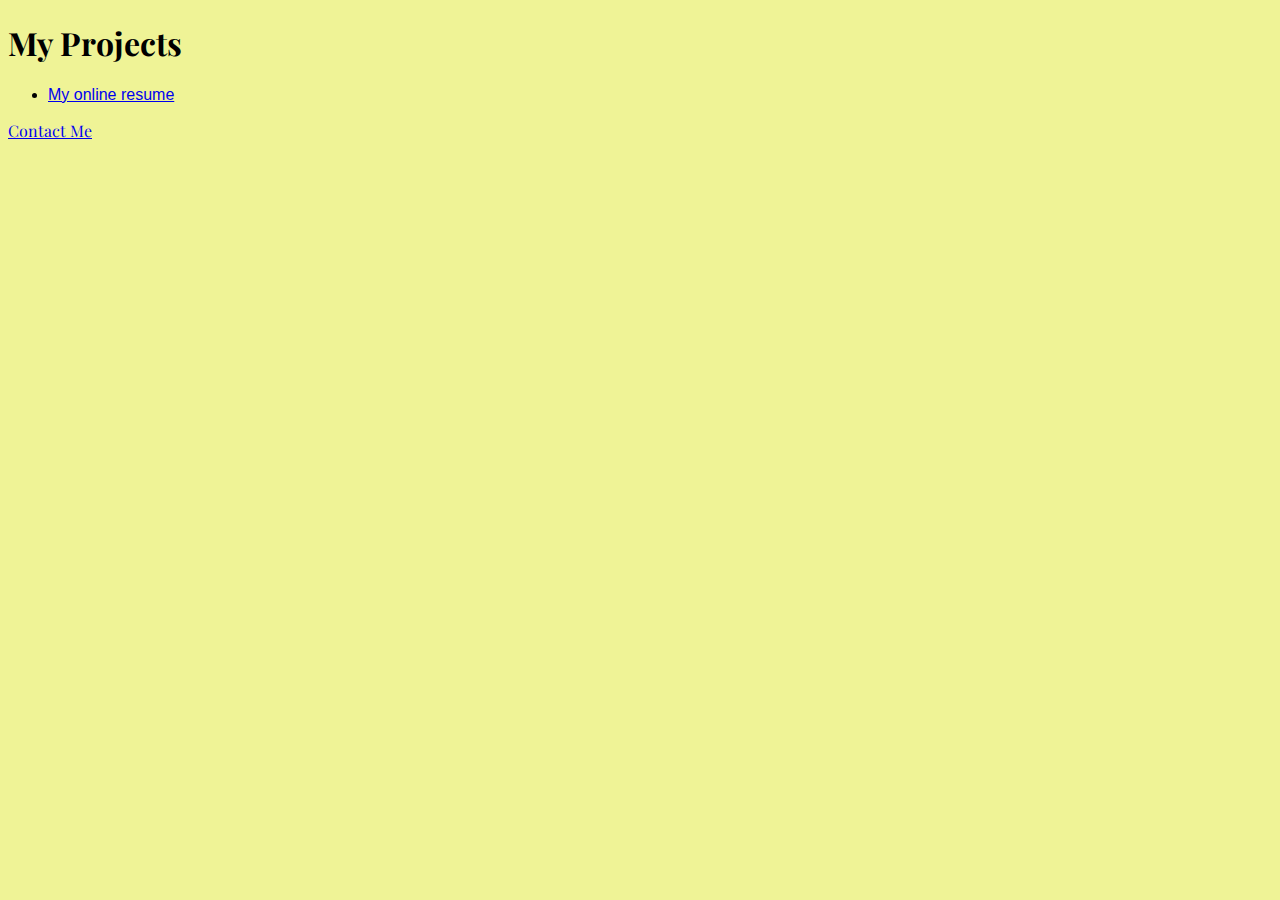
<file: index.html>
<!DOCTYPE html>
<html lang="en">
  <head>
    <meta charset="UTF-8" />
    <meta name="viewport" content="width=device-width, initial-scale=1.0" />
    <link rel="stylesheet" href="./style.css" />
    <title>My projects</title>
    <link rel="preconnect" href="https://fonts.googleapis.com" />
    <link rel="preconnect" href="https://fonts.gstatic.com" crossorigin />
    <link
      href="https://fonts.googleapis.com/css2?family=Playfair+Display:ital,wght@0,400..900;1,400..900&display=swap"
      rel="stylesheet"
    />
  </head>
  <body>
    <h1>My Projects</h1>
    <ul>
      <li>
        <a href="./resume.html">My online resume</a>
      </li>
    </ul>
    <footer>
      <a href="./contact.html">Contact Me</a>
    </footer>
  </body>
</html>
</file>
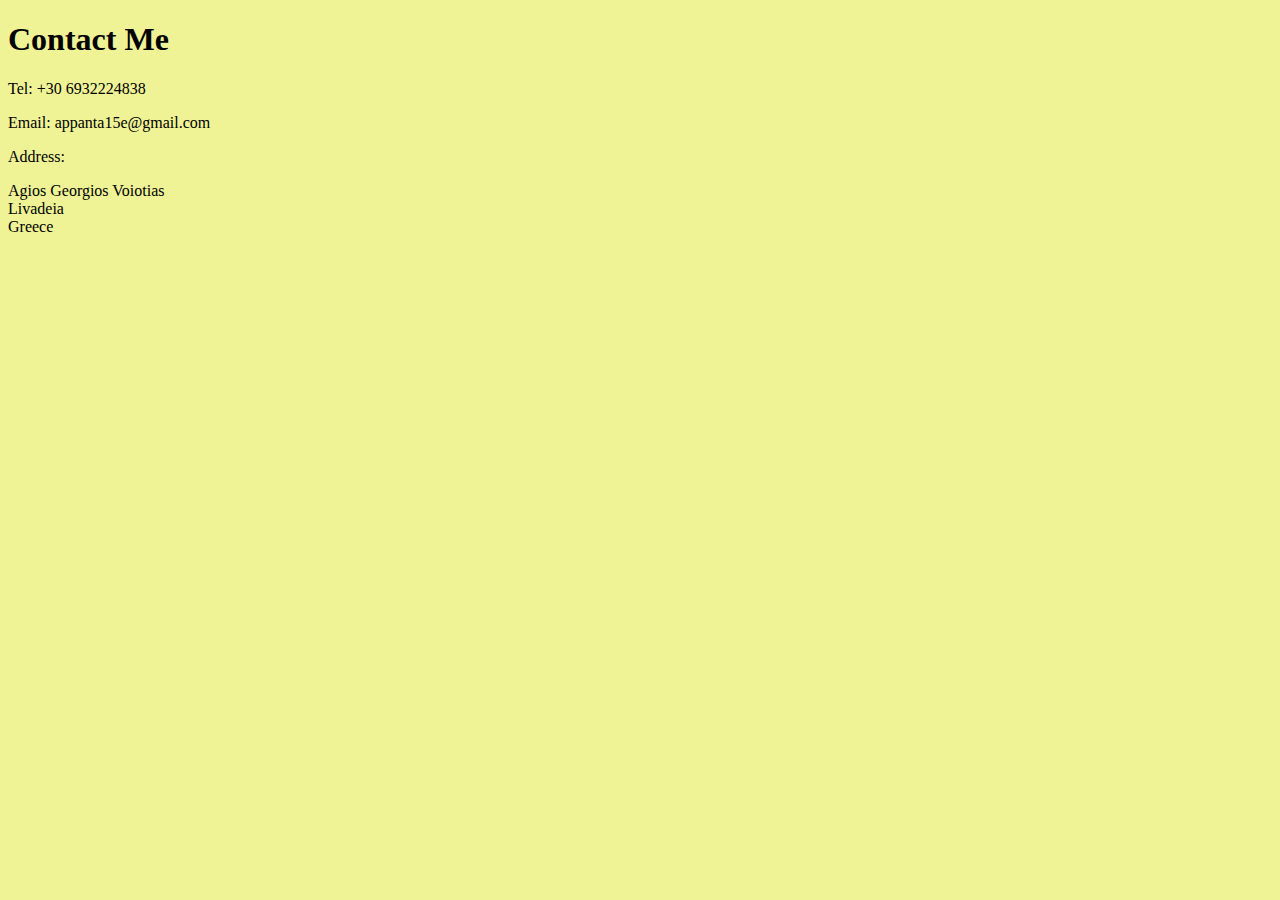
<file: contact.html>
<!DOCTYPE html>
<html lang="en">
<head>
    <meta charset="UTF-8">
    <meta name="viewport" content="width=device-width, initial-scale=1.0">
    <title>Document</title>
    <link rel="stylesheet" href="style.css">
</head>
<body>
    <h1>Contact Me</h1>
<p>Tel: +30 6932224838</p>
<p>Email: appanta15e@gmail.com</p>
<p>Address:</p>
<p>
  Agios Georgios Voiotias<br />
  Livadeia<br />
  Greece <br />
</p>
</body>
</html>
</file>
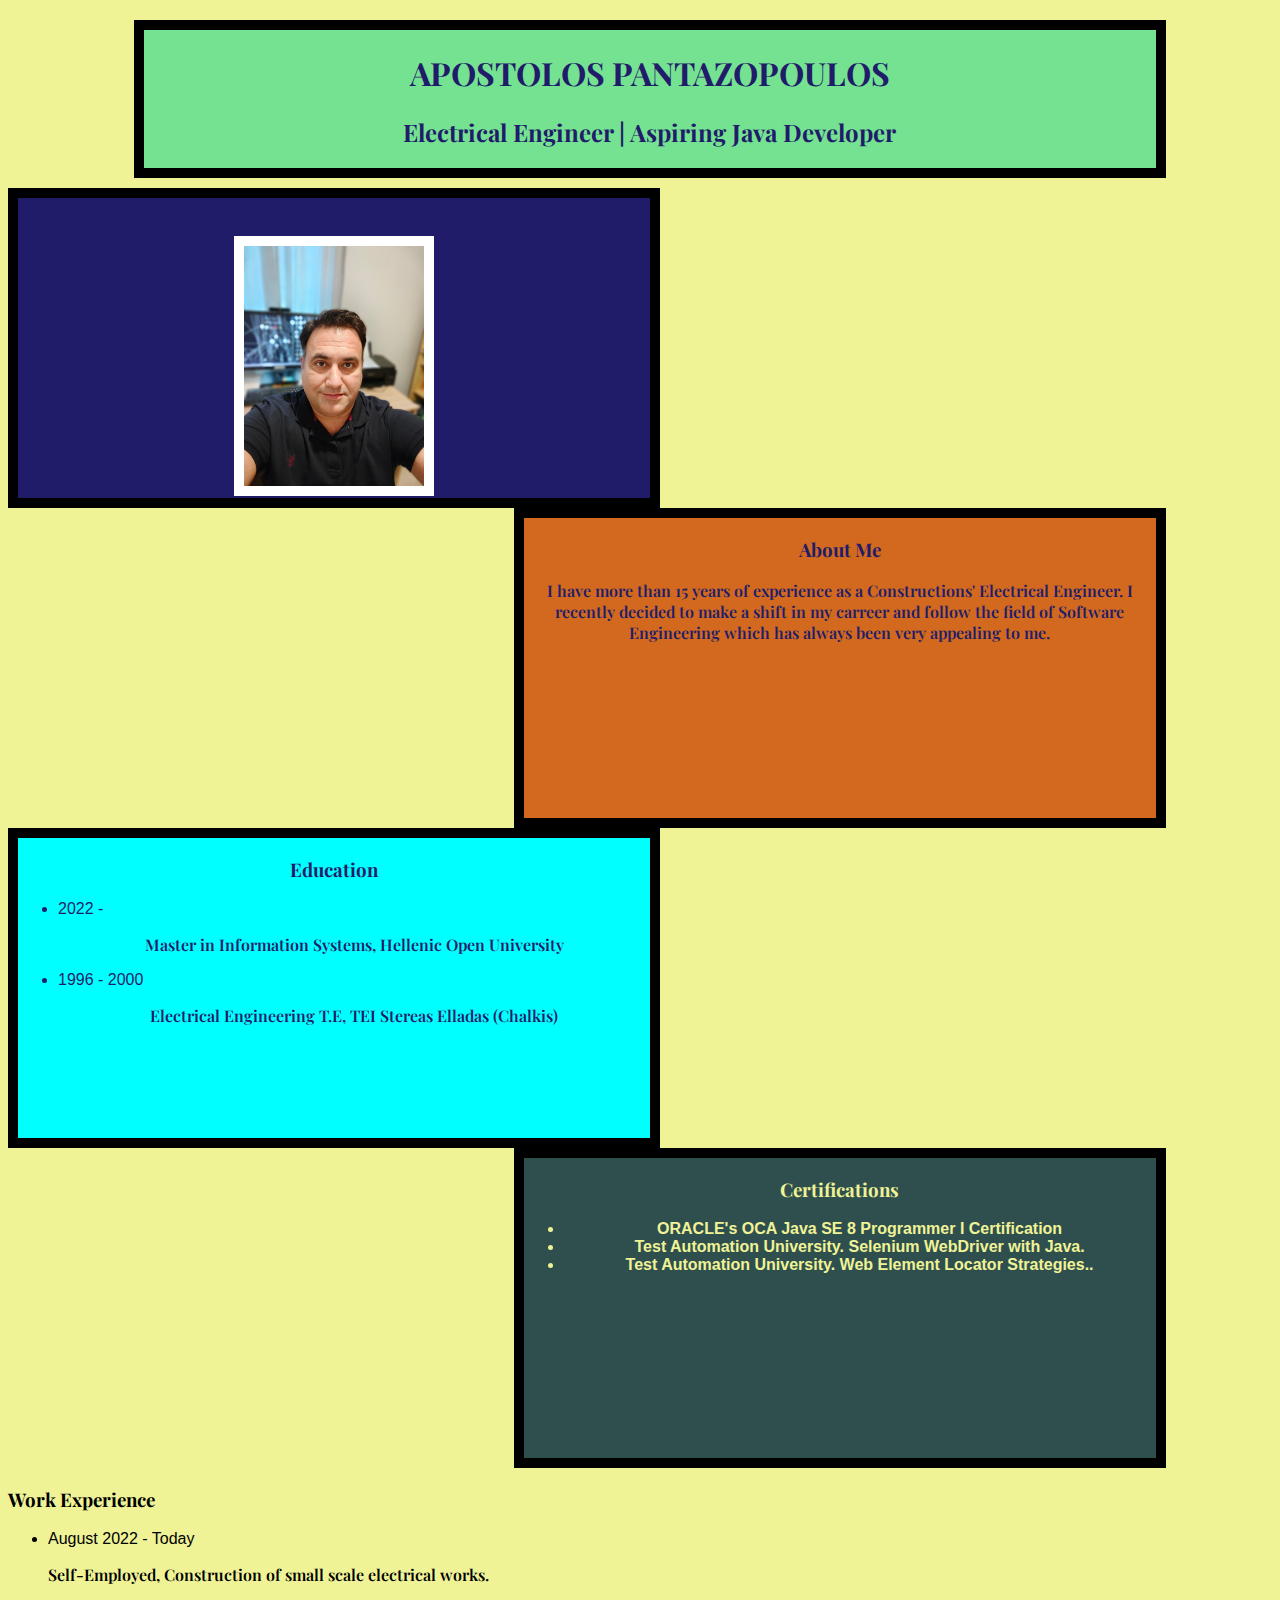
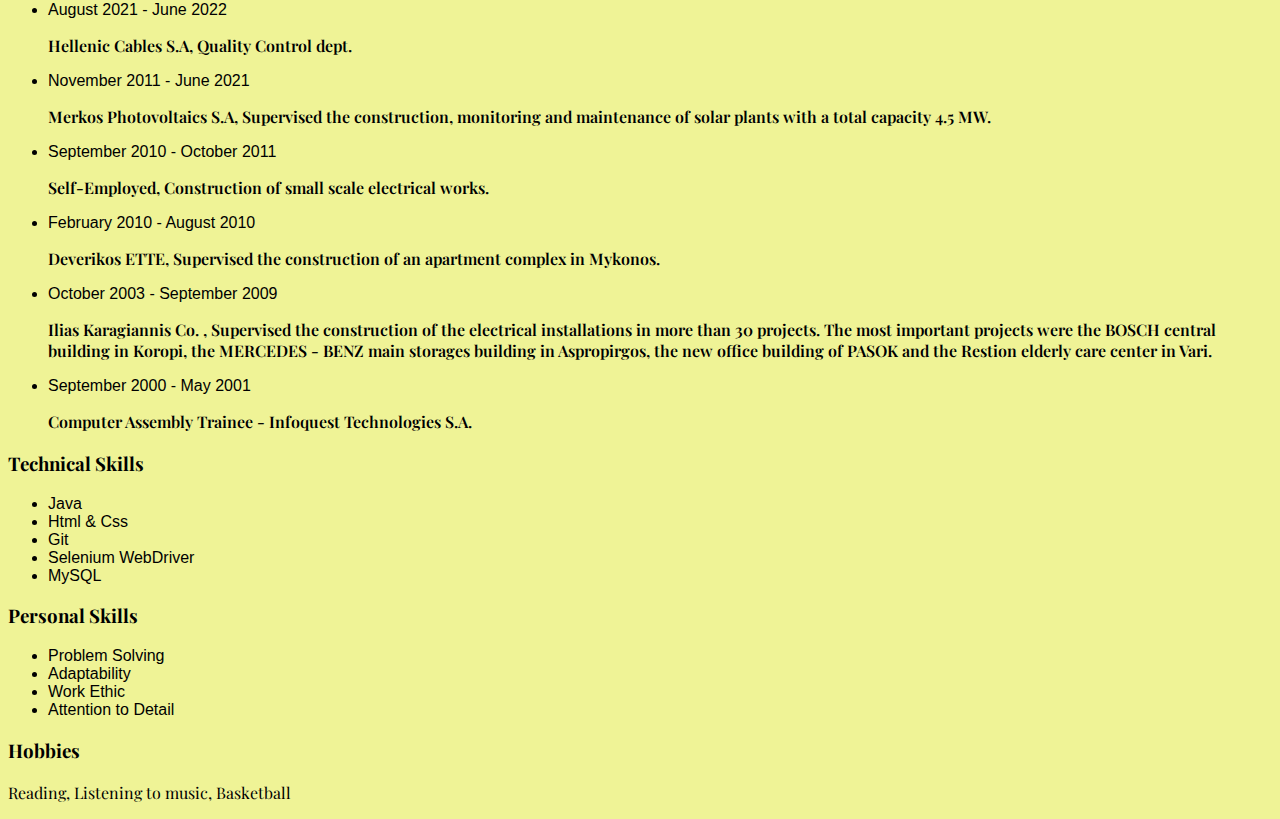
<file: resume.html>
<!DOCTYPE html>
<html lang="en">
<head>
  <meta charset="UTF-8">
  <meta name="viewport" content="width=device-width, initial-scale=1.0">
  <title>Document</title>
  <link rel="stylesheet" href="./style.css">
  <link rel="preconnect" href="https://fonts.googleapis.com">
<link rel="preconnect" href="https://fonts.gstatic.com" crossorigin>
<link href="https://fonts.googleapis.com/css2?family=Playfair+Display:ital,wght@0,400..900;1,400..900&display=swap" rel="stylesheet">
</head>
<body>
  <div id="title">
    <h1>APOSTOLOS PANTAZOPOULOS</h1>
    <h2>Electrical Engineer | Aspiring Java Developer</h2>
  </div>

  <div id="myPhoto"> 
    <img src="./assets/images/lp2.jpg" height="200" alt="a photo of me" />
  </div>
  
  <div id="about">
    <h3>About Me</h3>
    <p id="aboutMe">
      I have more than 15 years of experience as a Constructions' Electrical
      Engineer. I recently decided to make a shift in my carreer and follow the
      field of Software Engineering which has always been very appealing to me.
    </p>
  </div>
  
  <div id="Education">
    <h3>Education</h3>
    <ul>
      <li>
        <p class="date">2022 -</p>
        <p class="clarify">Master in Information Systems, Hellenic Open University</p>
      </li>
      <li>
        <p class="date">1996 - 2000</p>
        <p class="clarify">Electrical Engineering T.E, TEI Stereas Elladas (Chalkis)</p>
      </li>
    </ul>
  </div>

  <div id="Certifications">
    <h3>Certifications</h3>
    <ul>
      <li>ORACLE's OCA Java SE 8 Programmer I Certification</li>
      <li>Test Automation University. Selenium WebDriver with Java.</li>
      <li>Test Automation University. Web Element Locator Strategies..</li>
    </ul>
  </div>


  <h3>Work Experience</h3>
  <ul>
    <li>
      <p>August 2022 - Today</p>
      <p class="clarify">Self-Employed, Construction of small scale electrical works.</p>
    </li>
    <li>
      <p>August 2021 - June 2022</p>
      <p class="clarify">Hellenic Cables S.A, Quality Control dept.</p>
    </li>
    <li>
      <p>November 2011 - June 2021</p>
      <p class="clarify">
        Merkos Photovoltaics S.A, Supervised the construction, monitoring and
        maintenance of solar plants with a total capacity 4.5 MW.
      </p>
    </li>
    <li>
      <p>September 2010 - October 2011</p>
      <p class="clarify">Self-Employed, Construction of small scale electrical works.</p>
    </li>
    <li>
      <p>February 2010 - August 2010</p>
      <p class="clarify">
        Deverikos ETTE, Supervised the construction of an apartment complex in
        Mykonos.
      </p>
    </li>
    <li>
      <p>October 2003 - September 2009</p>
      <p class="clarify">
        Ilias Karagiannis Co. , Supervised the construction of the electrical
        installations in more than 30 projects. The most important projects were
        the BOSCH central building in Koropi, the MERCEDES - BENZ main storages
        building in Aspropirgos, the new office building of PASOK and the
        Restion elderly care center in Vari.
      </p>
    </li>
    <li>
      <p>September 2000 - May 2001</p>
      <p class="clarify">Computer Assembly Trainee - Infoquest Technologies S.A.</p>
    </li>
  </ul>

  <h3>Technical Skills</h3>
  <ul>
    <li>Java</li>
    <li>Html & Css</li>
    <li>Git</li>
    <li>Selenium WebDriver</li>
    <li>MySQL</li>
  </ul>

  <h3>Personal Skills</h3>
  <ul>
    <li>Problem Solving</li>
    <li>Adaptability</li>
    <li>Work Ethic</li>
    <li>Attention to Detail</li>
  </ul>

  <h3>Hobbies</h3>
  <p>Reading, Listening to music, Basketball</p>

</body>
</html>
</file>
<file: style.css>
html{
    background-color: #EFF396;
    font-family: "Playfair Display", serif;
    font-optical-sizing: auto;
    font-style: normal;

}

#title{
    width: 80%;
    margin-left: 10%;
    text-align: center;
    background-color: #74E291;
    color: #211C6A;
    margin-bottom: 0px;
    border: 10px solid black;
    margin-top: 20px;
    margin-bottom: 10px;

}

#myPhoto{
    background-color: #211C6A;
    width: 50%;
    text-align: center;
    height: 300px;
    border: 10px solid black;
}

#about{
    height: 300px;
    border: 10px solid black;
    width: 50%;
    margin-left: 40%;
    text-align: center;
    background-color:chocolate;
    color: #211C6A;
    font-weight: 600;
}

#Education{
    height: 300px;
    border: 10px solid black;
    width: 50%;
    margin-left: 0%;
    text-align: center;
    background-color:aqua;
    color: #211C6A;
}
#Certifications{
    height: 300px;
    border: 10px solid black;
    width: 50%;
    margin-left: 40%;
    text-align: center;
    background-color:darkslategray;
    color: #EFF396;
    font-weight: 600;
}

img{
    border: 10px solid white;
    height: 80%;
    margin-top: 6%;
}

.date{
    text-align: left;
}

/* h1{
    background-color: #211C6A;
    color: #74E291;
}

h2, h3{
    background-color: #211C6A;
    color: #74E291;
}
 */
footer{
    background-color: #EFF396;
}

li{
    font-family: sans-serif;
}

.clarify{
    font-family: "Playfair Display", serif;
    font-optical-sizing: auto;
    font-style:normal;
    font-weight: 600;
}
</file>
